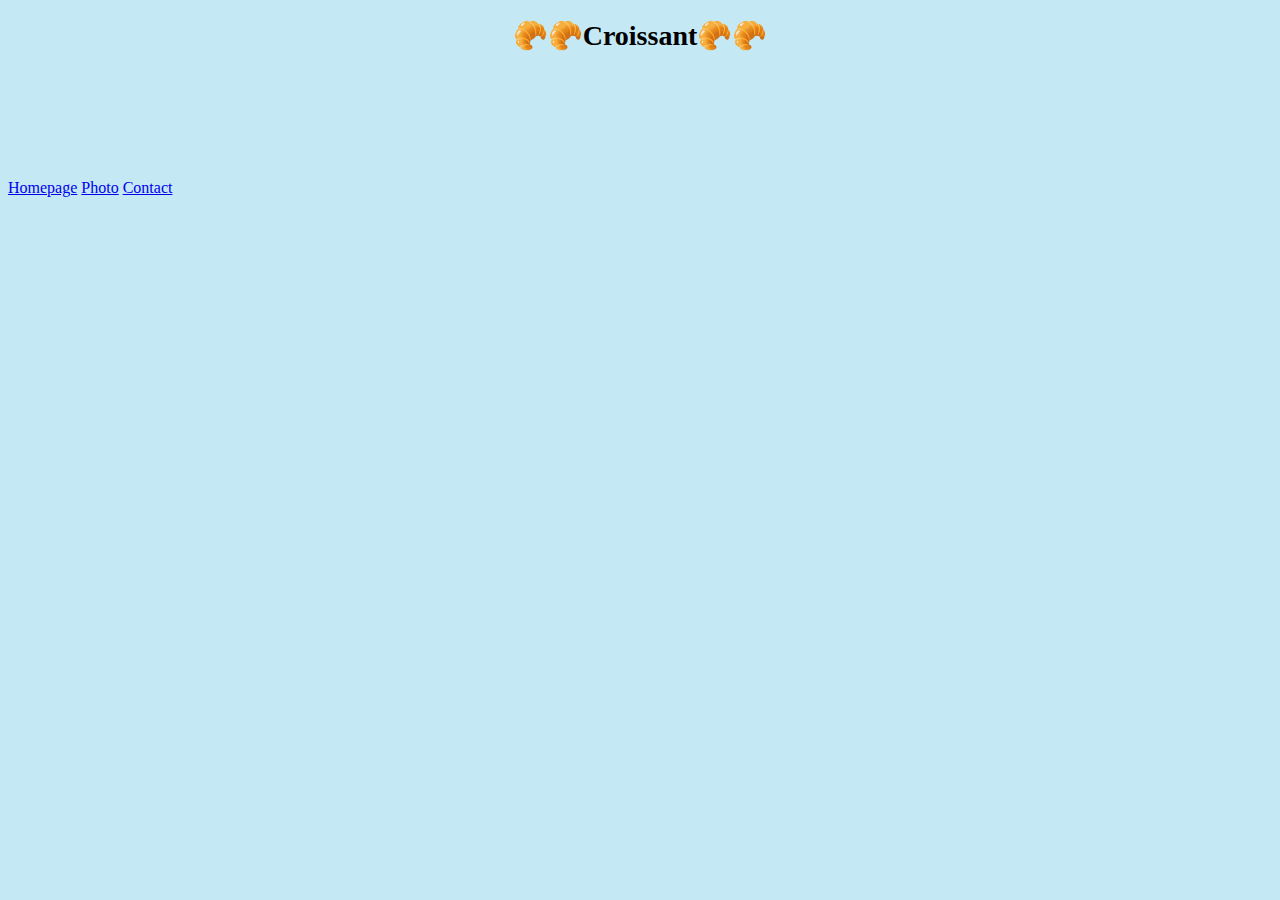
<file: index.html>
<!DOCTYPE html>
<html lang="en">
  <head>
    <meta charset="UTF-8" />
    <meta name="viewport" content="width=device-width, initial-scale=1.0" />
    <title>Croissant</title>
    <link rel="stylesheet" href="src/style.css" />
  </head>
  <body>
    <h1>🥐🥐Croissant🥐🥐</h1>

    <br /><br />
    <br /><br />
    <br /><br />

    <a href="index.html">Homepage</a>

    <a href="photo.html">Photo</a>

    <a href="contact.html">Contact</a>
  </body>
</html>
</file>
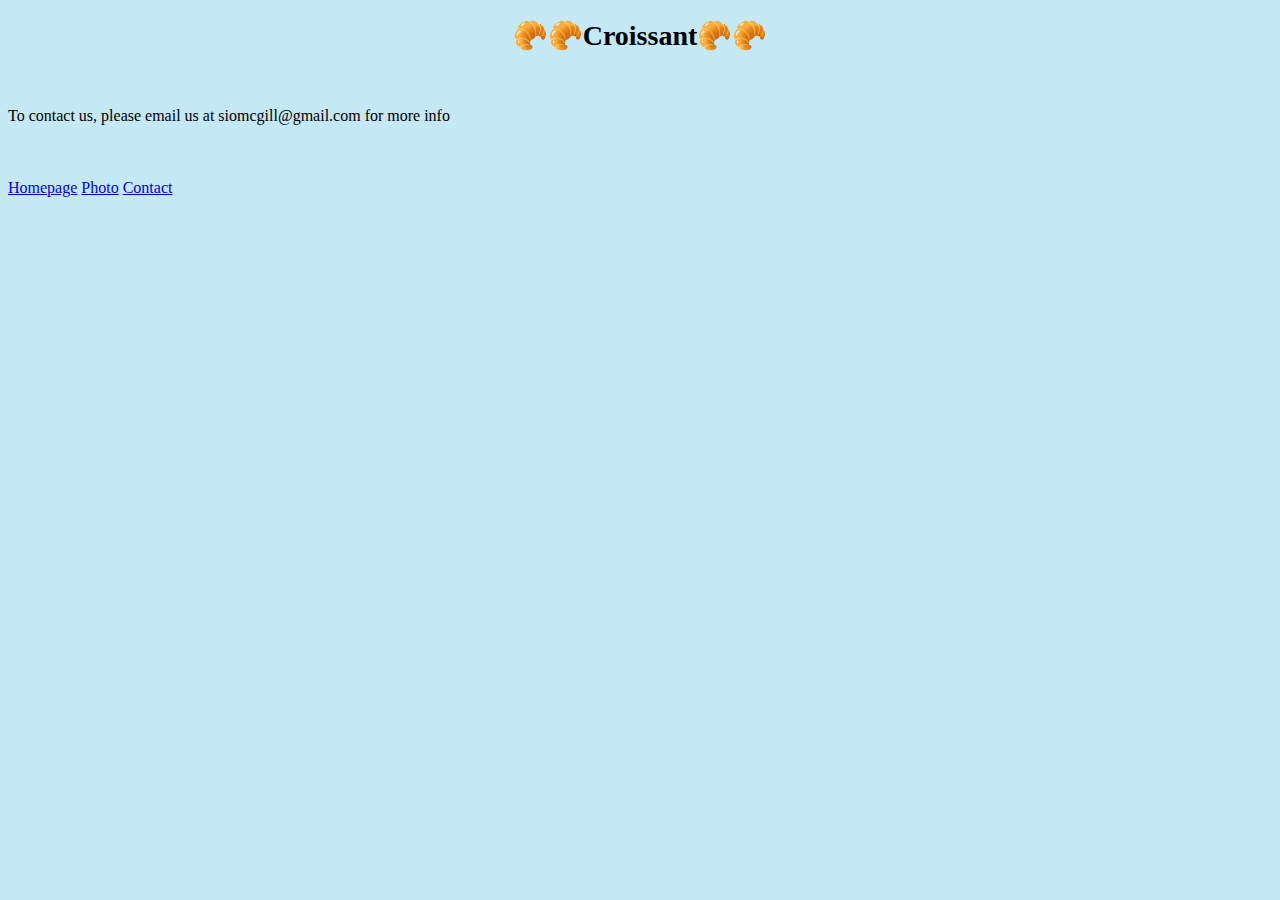
<file: contact.html>
<!DOCTYPE html>
<html lang="en">
  <head>
    <meta charset="UTF-8" />
    <meta name="viewport" content="width=device-width, initial-scale=1.0" />
    <title>Croissant</title>
    <link rel="stylesheet" href="src//style.css" />
  </head>
  <body>
    <h1>🥐🥐Croissant🥐🥐</h1>

    <br /><br />
    To contact us, please email us at siomcgill@gmail.com for more info

    <br /><br />
    <br /><br />

    <a href="index.html">Homepage</a>

    <a href="photo.html">Photo</a>

    <a href="contact.html">Contact</a>
  </body>
</html>
</file>
<file: src/style.css>
body {
  background-color: rgb(196, 232, 244);
}

h1 {
  color: black;
  text-align: center;
  font-size: 28px;
}

p {
  font-family: verdana;
  font-size: 20px;
}
</file>
